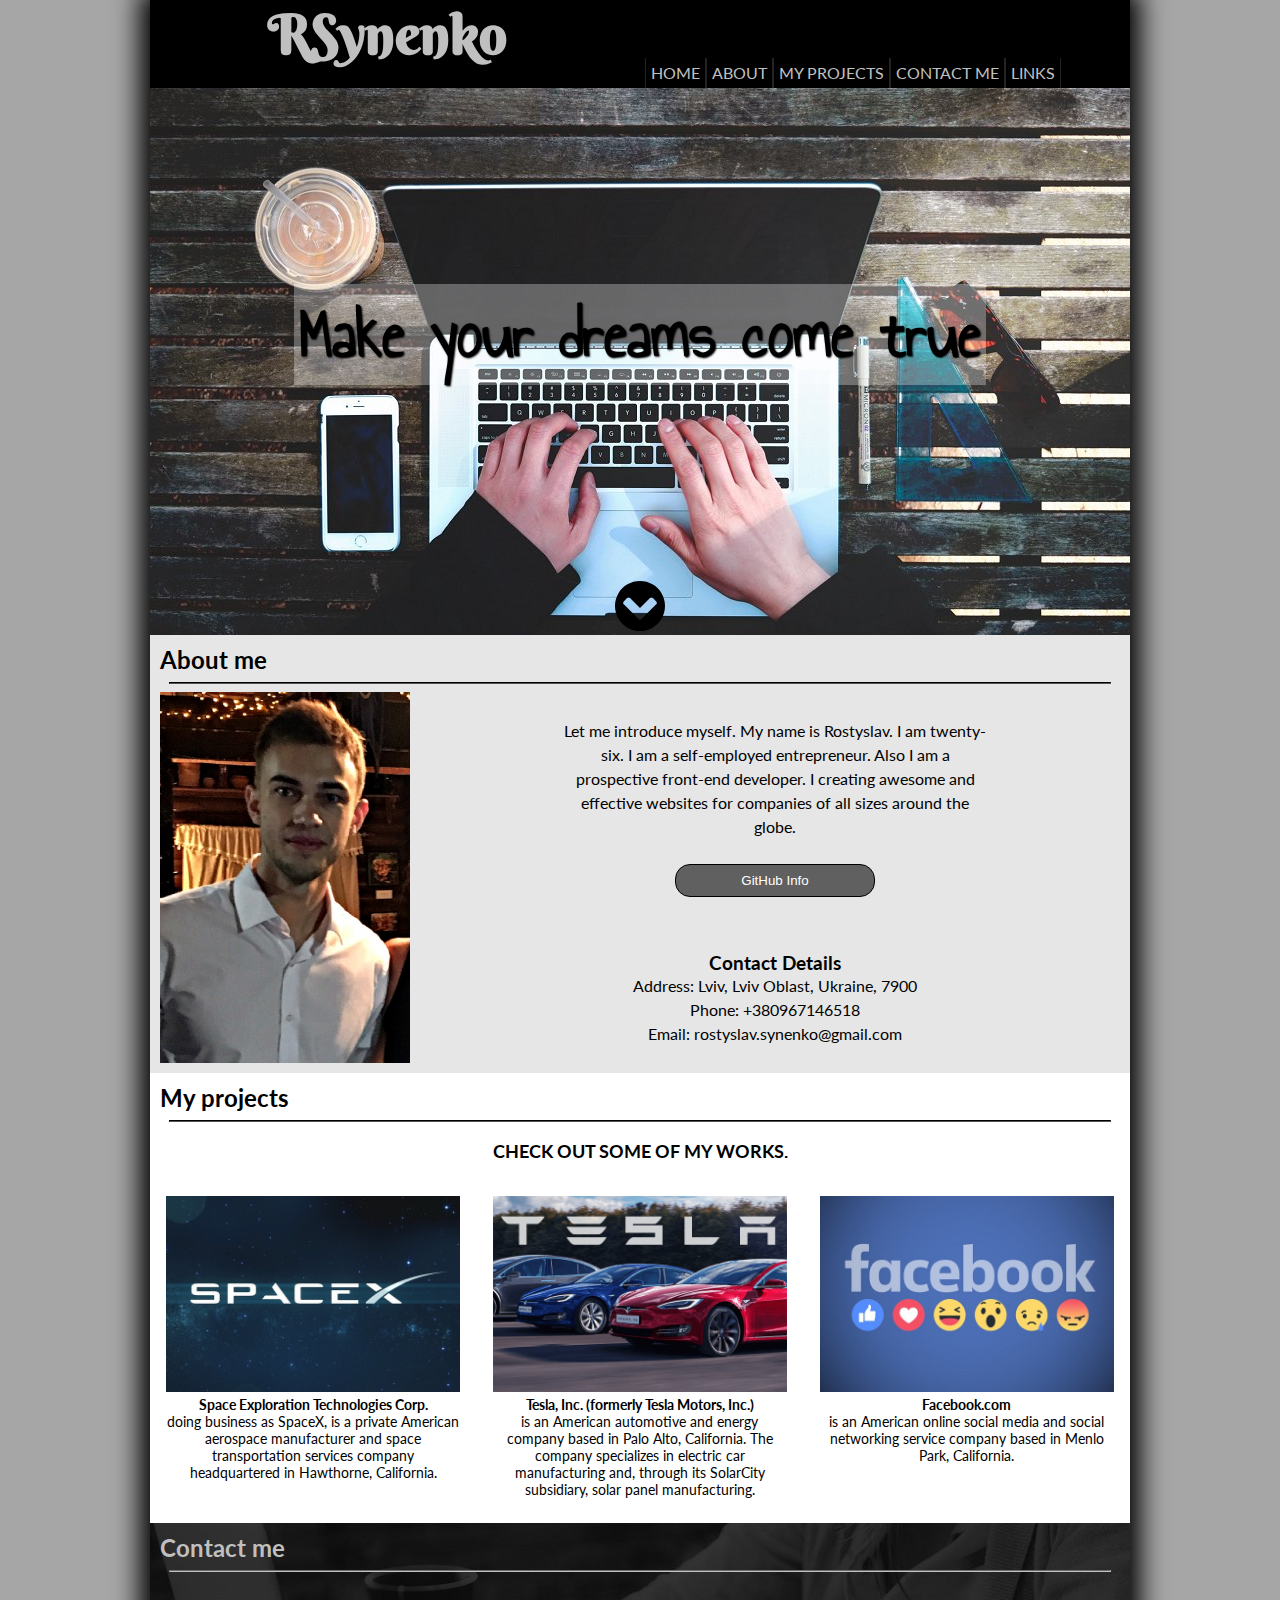
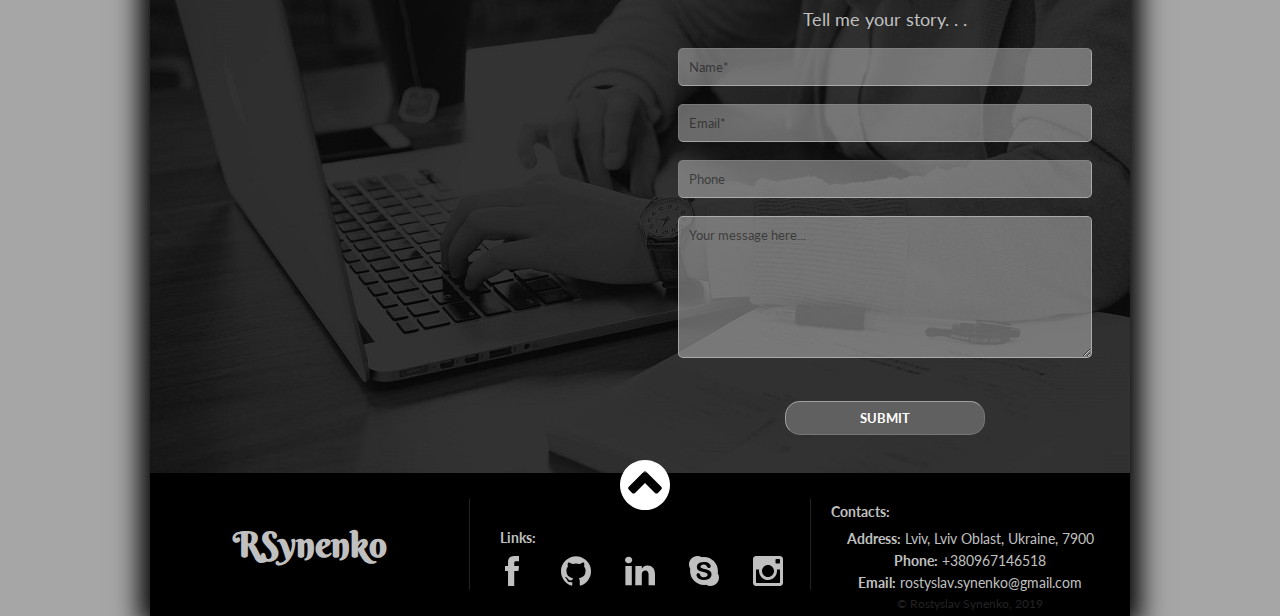
<file: index.html>
<!DOCTYPE html>
<html lang="en">
  <head>
    <meta charset="UTF-8" />
    <meta name="viewport" content="width=device-width, initial-scale=1.0" />
    <meta http-equiv="X-UA-Compatible" content="ie=edge" />
    <title>RS Portfolio</title>
    <link
      rel="icon"
      type="image/png"
      sizes="16x16"
      href="img/favicon-16x16.png"
    />
    <link rel="stylesheet" href="css/index.css" />
  </head>
  <body>
    <header id="header">
      <div class="logo">
        <h1>RSynenko</h1>
      </div>
      <nav>
        <ul>
          <li><a href="index.html">Home</a></li>
          <li><a href="#about-me">About</a></li>
          <li><a href="#my-projects">My projects</a></li>
          <li><a href="#contact-me">Contact me</a></li>
          <li><a href="#links">Links</a></li>
        </ul>
      </nav>
    </header>
    <main>
      <section class="start-page">
        <h2>Make your dreams come true</h2>
        <a href="#about-me"
          ><img
            class="buttons down-button"
            src="img/down.svg"
            alt="button-down"
        /></a>
      </section>
      <section id="about-me" class="about-me">
        <h2>About me</h2>
        <hr />
        <div class="container-photo-about">
          <img src="img/my-photo.jpg" alt="Rostyslav Synenko's photo" />
          <div class="container-briefly-about">
            <p class="briefly-about-me">
              Let me introduce myself. My name is Rostyslav. I am twenty-six. I
              am a self-employed entrepreneur. Also I am a prospective front-end
              developer. I creating awesome and effective websites for companies
              of all sizes around the globe.<br />
              <button class="show-github-info">GitHub Info</button>
            </p>
            <div>
              <h3>Contact Details</h3>
              <p class="contact-details">
                Address: Lviv, Lviv Oblast, Ukraine, 7900<br />
                Phone: +380967146518<br />
                Email: rostyslav.synenko@gmail.com
              </p>
            </div>
          </div>
        </div>
      </section>
      <section id="my-projects" class="my-projects">
        <h2>My projects</h2>
        <hr />
        <h3>CHECK OUT SOME OF MY WORKS.</h3>
        <div class="projects-examples">
          <figure>
            <a href="https://www.spacex.com/" target="_blank"
              ><img src="img/spacex-projects.jpg" alt="SpaceX"
            /></a>
            <figcaption>
              <b>Space Exploration Technologies Corp.</b><br />
              doing business as SpaceX, is a private American aerospace
              manufacturer and space transportation services company
              headquartered in Hawthorne, California.
            </figcaption>
          </figure>
          <figure>
            <a href="https://www.tesla.com/" target="_blank"
              ><img src="img/tesla-projects.png" alt="Tesla Motors"
            /></a>
            <figcaption>
              <b>Tesla, Inc. (formerly Tesla Motors, Inc.)</b><br />
              is an American automotive and energy company based in Palo Alto,
              California. The company specializes in electric car manufacturing
              and, through its SolarCity subsidiary, solar panel manufacturing.
            </figcaption>
          </figure>
          <figure>
            <a href="https://www.facebook.com/" target="_blank"
              ><img src="img/facebook-projects.jpg" alt="Facebook"
            /></a>
            <figcaption>
              <b>Facebook.com</b><br />
              is an American online social media and social networking service
              company based in Menlo Park, California.
            </figcaption>
          </figure>
        </div>
        <div class="arrow-buttons">
          <a href=""
            ><img
              class="buttons arrow-left"
              src="img/left.svg"
              alt="Arrow left"
          /></a>
          <a href=""
            ><img
              class="buttons arrow-right"
              src="img/right.svg"
              alt="Arrow right"
          /></a>
        </div>
      </section>
      <section id="contact-me" class="contact-me">
        <h2>Contact me</h2>
        <hr />
        <form
          method="GET"
          action="https://formspree.io/rostyslav.synenko@gmail.com"
        >
          <p>Tell me your story. . .</p>
          <input
            type="text"
            name="first-name"
            placeholder="Name*"
            required
          /><br />
          <input
            type="email"
            name="email"
            placeholder="Email*"
            required
          /><br />
          <input type="tel" name="phone" placeholder="Phone" /><br />
          <textarea name="message" placeholder="Your message here..."></textarea
          ><br />
          <input type="submit" value="Submit" />
        </form>
      </section>
    </main>
    <footer>
      <div class="footer-logo">
        <h2>RSynenko</h2>
      </div>
      <section id="links" class="links">
        <a class="arrow-up" href="#header"
          ><img class="buttons" src="img/up.svg" alt="Up"
        /></a>
        <h2>Links:</h2>
        <div class="social-links">
          <a href="https://www.facebook.com/rostyslav.synenko" target="_blank"
            ><img src="img/facebook.svg" alt="Facebook"
          /></a>
          <a href="https://github.com/RostyslavSynenko" target="_blank"
            ><img src="img/github.svg" alt="GitHub"
          /></a>
          <a
            href="https://www.linkedin.com/in/rostyslav-synenko/"
            target="_blank"
            ><img src="img/linkedin.svg" alt="LinkedIn"
          /></a>
          <a href="" target="_blank"><img src="img/skype.svg" alt="Skype" /></a>
          <a href="https://www.instagram.com/rsynenko/" target="_blank"
            ><img src="img/instagram.svg" alt="Instagram"
          /></a>
        </div>
      </section>
      <section class="contacts">
        <h2>Contacts:</h2>
        <p><b>Address:</b> Lviv, Lviv Oblast, Ukraine, 7900</p>
        <p><b>Phone:</b> +380967146518</p>
        <p><b>Email:</b> rostyslav.synenko@gmail.com</p>
        <p class="copyright">© Rostyslav Synenko, 2019</p>
      </section>
    </footer>

    <script src="js/index.js"></script>
  </body>
</html>
</file>
<file: css/index.css>
@import url('https://fonts.googleapis.com/css?family=Berkshire+Swash|Annie+Use+Your+Telescope|Lato&display=swap');

:root {
  scroll-behavior: smooth;
}

body {
  max-width: 980px;
  margin: auto;
}

header {
  position: relative;
  background-color: black;
}

header .logo {
  margin-bottom: 20px;
}

header .logo h1 {
  font-family: 'Berkshire Swash', cursive;
  font-size: 55px;
  color: #c0c0c0;
  text-align: center;
}

header p {
  font-family: 'Lato', sans-serif;
  color: #c0c0c0;
  text-align: center;
  margin-bottom: 50px;
}

header nav ul {
  padding: 0;
  margin: 0;
  list-style-type: none;
}

header nav ul li {
  text-align: center;
  padding: 5px 0 5px 0;
}
header nav ul li {
  border-bottom: 1px solid #232323;
}

header nav ul li:hover {
  background-color: rgba(255, 255, 255, 0.2);
}

header nav ul li a {
  font-family: 'Lato', sans-serif;
  color: #c0c0c0;
  text-decoration: none;
  text-transform: uppercase;
}

main .start-page {
  background-image: url('../img/start-page-img.jpg');
  background-repeat: no-repeat;
  background-size: cover;
  display: flex;
  flex-direction: column;
  align-items: center;
  justify-content: center;
}

main .start-page h2 {
  font-family: 'Annie Use Your Telescope', cursive;
  font-size: 28px;
  text-shadow: 1px 1px 2px black;
  margin-top: 20%;
  margin-bottom: 10%;
  background-color: rgba(255, 255, 255, 0.3);
  padding: 0 5px;
}

main .start-page .down-button {
  align-self: flex-end;
}

main .about-me {
  background-color: #e6e6e6;
}

main .about-me h2 {
  font-family: 'Lato', sans-serif;
  margin: 0 0 0 10px;
  padding-top: 10px;
}

main .about-me hr {
  width: 96%;
  border-color: black;
}

main .about-me img {
  width: 65%;
  display: block;
  margin: 0 auto;
  margin-bottom: 20px;
}

main .about-me div .briefly-about-me,
main .about-me div .contact-details {
  font-family: 'Lato', sans-serif;
  text-align: center;
  line-height: 1.5;
  padding: 0 20px 10px 20px;
  margin: 0;
}

main .about-me div h3 {
  font-family: 'Lato', sans-serif;
  margin-bottom: 0;
  margin-top: 45px;
  text-align: center;
}

main .my-projects {
  background-color: white;
}

main .my-projects h2 {
  font-family: 'Lato', sans-serif;
  margin: 0 0 0 10px;
  padding-top: 10px;
}

main .my-projects hr {
  width: 96%;
  border-color: black;
}

main .my-projects h3 {
  font-family: 'Lato', sans-serif;
  font-size: 15px;
  text-align: center;
}

main .my-projects {
  position: relative;
}

main .my-projects figure {
  margin-left: 10px;
  margin-right: 10px;
  margin-bottom: 25px;
}

main .my-projects figure a img {
  width: 100%;
}

main .my-projects figure figcaption {
  font-family: 'Lato', sans-serif;
  text-align: center;
}

main .my-projects .arrow-buttons {
  display: none;
  height: 1px;
}

main .my-projects .arrow-buttons .arrow-left {
  position: absolute;
  top: 17%;
  background-color: rgba(255, 255, 255, 0.3);
  border-radius: 15px;
  padding: 5px 0;
}

main .my-projects .arrow-buttons .arrow-right {
  position: absolute;
  top: 17%;
  right: 0;
  background-color: rgba(255, 255, 255, 0.3);
  border-radius: 15px;
  padding: 5px 0;
}

main .contact-me h2 {
  font-family: 'Lato', sans-serif;
  margin: 0 0 0 10px;
  padding-top: 10px;
  color: #c0c0c0;
}

main .contact-me hr {
  width: 96%;
  border-color: #c0c0c0;
}

main .contact-me {
  background-image: url(../img/contact-me.jpg);
  background-repeat: no-repeat;
  background-size: cover;
  min-height: 550px;
}

main .contact-me form {
  display: flex;
  flex-direction: column;
  justify-content: space-around;
  align-items: center;
}

main .contact-me form p {
  font-family: 'Lato', sans-serif;
  font-size: 18px;
  color: #c0c0c0;
  text-align: center;
  padding-top: 10px;
}

::placeholder {
  color: rgba(0, 0, 0, 0.5);
}

main .contact-me form input,
main .contact-me form textarea {
  font-family: 'Lato', sans-serif;
  width: 80%;
  padding: 10px;
  border-width: 1px;
  border-radius: 5px;
  border-color: rgba(224, 224, 224, 0.5);
  background-color: rgba(192, 192, 192, 0.5);
}

main .contact-me form input:focus,
main .contact-me form textarea:focus {
  background-color: white;
}

main .contact-me form textarea {
  min-height: 120px;
}

main .contact-me form input[type='submit'] {
  font-weight: bold;
  text-transform: uppercase;
  color: white;
  background-color: rgb(96, 96, 96);
  border-radius: 15px;
  width: 200px;
  padding: 8px 5px;
  margin-top: 25px;
}

main .contact-me form input[type='submit']:hover {
  color: black;
  cursor: pointer;
  background-color: white;
}

footer {
  position: relative;
  background-color: black;
}

footer .footer-logo h2 {
  font-family: 'Berkshire Swash', cursive;
  font-size: 35px;
  color: #c0c0c0;
  margin: 0;
  padding-top: 70px;
  text-align: center;
}

footer .footer-logo p {
  font-size: 12px;
  font-family: 'Lato', sans-serif;
  color: #c0c0c0;
  text-align: center;
  margin-top: -2px;
  margin-bottom: 0;
}

footer .links a.arrow-up {
  position: absolute;
  left: 45%;
  top: 0;
}

footer .links h2 {
  font-family: 'Lato', sans-serif;
  color: #c0c0c0;
  font-size: 14px;
  padding-left: 20px;
  margin-top: 30px;
  margin-bottom: 10px;
}

footer .links .social-links {
  display: flex;
  justify-content: space-around;
}

footer .links .social-links img {
  height: 30px;
}

footer .contacts h2 {
  font-family: 'Lato', sans-serif;
  color: #c0c0c0;
  font-size: 14px;
  padding-left: 20px;
  margin-top: 30px;
  margin-bottom: 10px;
}

footer .contacts p {
  font-family: 'Lato', sans-serif;
  font-size: 14px;
  color: #c0c0c0;
  text-align: center;
}

footer .contacts .copyright {
  color: #232323;
  font-size: 12px;
  padding-bottom: 5px;
  margin-bottom: 0;
}

.buttons {
  width: 50px;
  height: 50px;
}

@media (min-width: 500px) {
  header .logo h1 {
    text-align: left;
    margin-left: 25%;
  }

  .logo p {
    text-align: right;
    margin-top: 0;
    margin-right: 30%;
  }

  header nav ul {
    display: flex;
    justify-content: space-around;
  }

  header nav ul li {
    border: 1px solid #232323;
    border-bottom: none;
    border-top: none;
    padding: 5px;
  }

  main .start-page h2 {
    font-size: 45px;
  }

  main .about-me .container-photo-about {
    display: flex;
    justify-content: space-around;
  }

  main .about-me .container-photo-about img {
    margin: 0 10px 10px 10px;
    max-width: 250px;
    height: 50%;
  }

  main .my-projects .projects-examples {
    display: flex;
    flex-wrap: wrap;
    justify-content: space-around;
  }

  main .my-projects .projects-examples figure {
    width: 45%;
  }

  main .my-projects .projects-examples figure figcaption {
    font-size: 14px;
  }

  main .my-projects .arrow-buttons .arrow-left {
    background-color: rgba(255, 255, 255, 0.3);
    border-radius: 15px;
    top: 55%;
  }

  main .my-projects .arrow-buttons .arrow-right {
    background-color: rgba(255, 255, 255, 0.3);
    border-radius: 15px;
    top: 55%;
  }

  footer .links a.arrow-up {
    left: 47%;
  }
}

@media (min-width: 750px) {
  html {
    background-color: #a6a6a6;
  }

  body {
    box-shadow: 0 0 25px 10px black;
  }

  header {
    display: flex;
    justify-content: space-around;
    align-items: flex-end;
  }

  header .logo {
    margin-left: 5%;
  }

  header .logo h1 {
    text-align: left;
    margin: 0;
  }

  header .logo p {
    text-align: left;
    padding-left: 80px;
    margin: 0;
  }

  header nav ul {
    justify-content: flex-end;
  }

  header nav ul li {
    margin-left: 0;
  }

  main .start-page h2 {
    font-size: 70px;
    margin-bottom: 20%;
  }

  main .about-me div .container-briefly-about {
    display: flex;
    flex-direction: column;
    justify-content: space-around;
  }

  main .about-me div .briefly-about-me,
  main .about-me div .contact-details {
    padding: 0;
  }

  main .about-me div .briefly-about-me {
    padding: 0 20%;
  }

  main .about-me div .container-briefly-about div h3 {
    margin: 0;
  }

  main .my-projects h3 {
    font-size: 18px;
  }

  main .my-projects .projects-examples {
    display: flex;
    justify-content: space-around;
  }

  main .my-projects .projects-examples figure {
    width: 30%;
  }

  main .contact-me form {
    margin-left: 50%;
  }

  footer {
    display: flex;
    justify-content: space-around;
    align-items: center;
  }

  footer .footer-logo h2 {
    padding: 0;
  }

  footer .links {
    padding: 0 10px;
    border-left: 1px solid #232323;
    border-right: 1px solid #232323;
  }

  footer .footer-logo,
  footer section {
    flex: 1;
  }

  footer .contacts p {
    margin: 5px;
  }

  footer .links a.arrow-up {
    left: 48%;
    top: -13px;
  }
}

.cover-div {
  position: fixed;
  right: 0;
  top: 0;
  display: flex;
  justify-content: center;
  align-items: center;
  width: 320px;
  height: 160px;
  opacity: 1;
  z-index: 10;
  background: white;
}

.github-avatar {
  height: 85%;
  margin: 5px;
}

.clock {
  position: absolute;
  top: 0;
  right: 0;
  color: white;
}

main .about-me .container-briefly-about button {
  color: white;
  background-color: rgb(96, 96, 96);
  border-radius: 15px;
  width: 200px;
  padding: 8px 5px;
  margin-top: 25px;
  border: 1px solid black;
}

main .about-me .container-briefly-about button:hover {
  color: black;
  cursor: pointer;
  background-color: rgba(96, 96, 96, 0.2);
}
</file>
